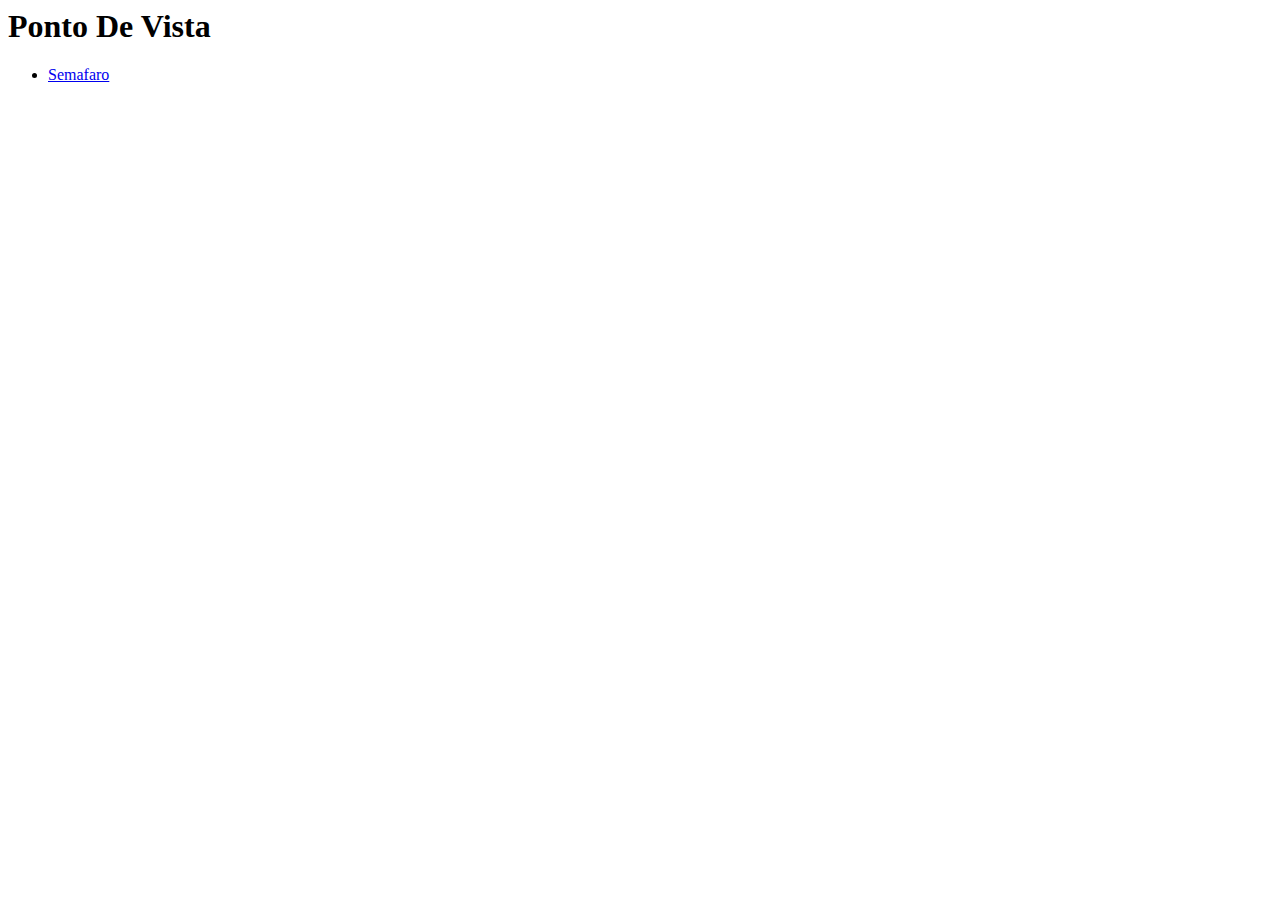
<file: index.html>
<html lang="pt-BR">
<head>
    <meta charset="UTF-8">
    <meta name="viewport" content="width=device-width, initial-scale=1.0">
    <title>Ponto De Vista</title>
</head>
<body>
    <header class="sc-header">
        <h1>Ponto De Vista</h1>

    </header>
    <main class="sc-main">
        <section class="sc-links">
            <nav>
                <ul>
                    <li><a href="./semafaro/index.html">Semafaro</a></li>
                </ul>
            </nav>
        </section>
    </main>
    <footer class="sc-footer">

    </footer>


</body>
</html>
</file>
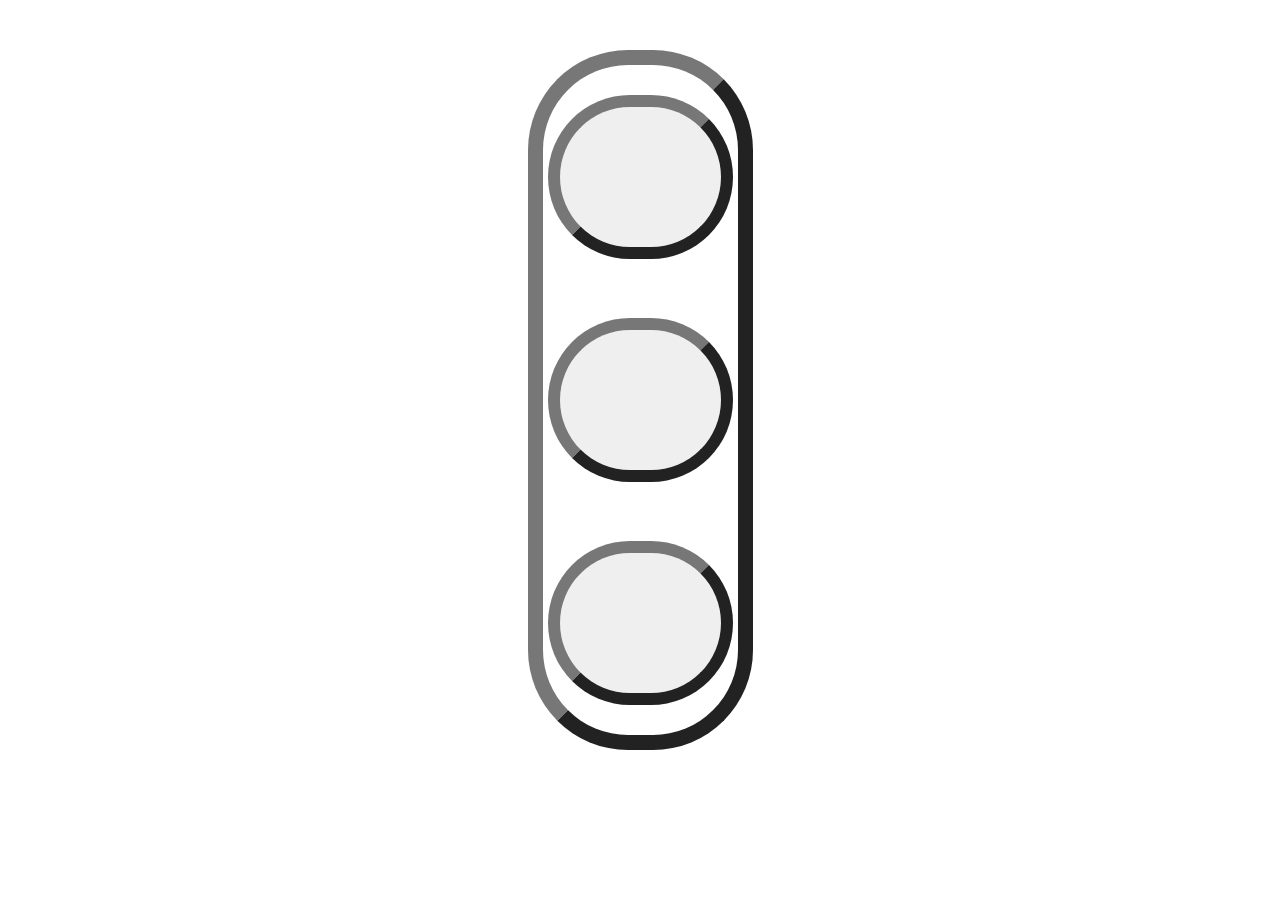
<file: semafaro/index.html>
<!DOCTYPE html>
<html lang="pt-BR">
<head>
    <meta charset="UTF-8">
    <meta http-equiv="X-UA-Compatible" content="IE=edge">
    <meta name="viewport" content="width=device-width, initial-scale=1.0">
    <title>Semafaro</title>
    <link rel="stylesheet" href="https://cdnjs.cloudflare.com/ajax/libs/font-awesome/6.2.1/css/all.min.css">
    <link rel="stylesheet" href="./css/style.css">
</head>
<body>

    <div class="btn">
        <button class="btn-123" id='radio1'></button>
        <button class="btn-123" id='radio2'></button>
        <button class="btn-123" id='radio3'></button>
    </div>



    <script src="./js/script.js"></script>
</body>
</html>
</file>
<file: semafaro/css/style.css>
*{
    margin:0;padding:0;border:0;box-sizing: border-box;text-decoration: none;
}
html{
    font-size: 6.25%;
}

.btn{
    position: relative;
    margin: 50rem auto;
    border:15rem outset #777;
    display: flex;
    flex-direction: column;
    justify-content: space-around;
    border-radius: 100rem;
    width: 225rem;
    height: 700rem;
}

.btn-123{
    margin: 5rem;
    padding:70rem;
    border-radius: 150rem;
    border:12rem outset #777;
}

.btn-red{
    border:12rem outset red;
    background-image: linear-gradient(white,black,red);

}
.btn-yellow{
    background-color: yellow;
    border:12rem outset yellow;
    background-image: linear-gradient(white,black,yellow);
}
.btn-green{
    background-color: green;
    border:12rem outset green;
    background-image: linear-gradient(white,black,green);
}
</file>
